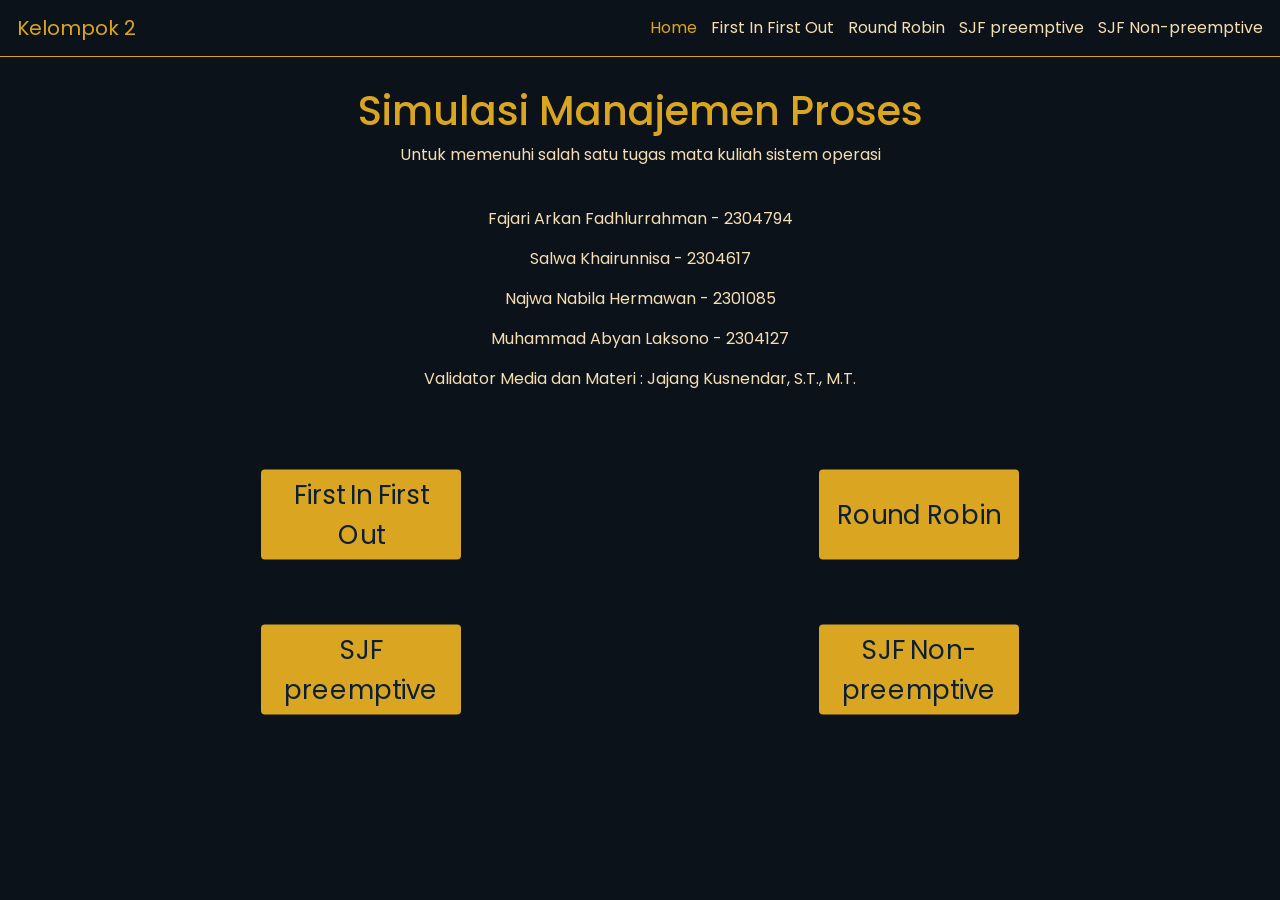
<file: algoritma manajemen proses/index.html>
<!DOCTYPE html>
<html lang="en">

<head>
    <meta charset="UTF-8">
    <meta name="viewport" content="width=device-width, initial-scale=1.0">
    <title>Home</title>

    <link rel="stylesheet" href="./round robin/css/bootstrap.min.css">
    <link rel="stylesheet" href="./round robin/css/style.css">
    <link rel="preconnect" href="https://fonts.googleapis.com">
    <link rel="preconnect" href="https://fonts.gstatic.com" crossorigin>
    <link
        href="https://fonts.googleapis.com/css2?family=Poppins:ital,wght@0,100;0,200;0,300;0,400;0,500;0,600;0,700;0,800;0,900;1,100;1,200;1,300;1,400;1,500;1,600;1,700;1,800;1,900&display=swap"
        rel="stylesheet">
</head>
<style>
    section,
    h1,
    p {
        min-width: 100%;
    }
</style>

<Body>
    <nav class="navbar sticky-top">
        <div class="container-fluid">
            <a class="navbar-brand" href="home.html">Kelompok 2</a>
            <div class="ms-auto">
                <a class="navbar-item shown" href="home.html">Home</a>
                <a class="navbar-item" href="First In First Out/index.html">First In First Out</a>
                <a class="navbar-item" href="round robin/roundrobin.html">Round Robin</a>
                <a class="navbar-item" href="preemptive.html">SJF preemptive</a>
                <a class="navbar-item" href="sjf non preemptive/indeks.html">SJF Non-preemptive</a>
            </div>
        </div>
    </nav>
    <div style="text-align: center; padding-top: 30px; margin-bottom: 0;">
        <h1>Simulasi Manajemen Proses</h1>
        <p>Untuk memenuhi salah satu tugas mata kuliah sistem operasi </p>
        <br>
        <p>Fajari Arkan Fadhlurrahman - 2304794</p>
        <p>Salwa Khairunnisa - 2304617</p>
        <p>Najwa Nabila Hermawan - 2301085</p>
        <p>Muhammad Abyan Laksono - 2304127</p>
        <p>Validator Media dan Materi : Jajang Kusnendar, S.T., M.T.</p>
    </div>
    <div class="container" style="font-size: small;">
        <a href="./First In First Out/index.html" style="margin-left:auto ; margin-right: auto;">
            <button
                style="margin-left: auto; margin-right: auto; width: 100px; height: 45px; margin-top: 80px; border: none; border-radius: 2px;">
                First In First Out</button>
        </a>
        <a href="./round robin/roundrobin.html" style="margin-left:auto ; margin-right: auto;">
            <button
                style="margin-left: auto; margin-right: auto; width: 100px; height: 45px; margin-top: 80px; border: none; border-radius: 2px;">Round
                Robin</button>
        </a>
    </div>
    <div class="container" style="font-size: small;"">
        <a href=" ./preemptive.html" style="margin-left:auto ; margin-right: auto;">
        <button style=" margin-left: auto; margin-right: auto; width: 100px; height: 45px; margin-top: 100px; border: none;
        border-radius: 2px;">SJF preemptive</button>
        </a>
        <a href="./sjf non preemptive/indeks.html" style="margin-left:auto ; margin-right: auto;">
            <button
                style="margin-left: auto; margin-right: auto; width: 100px; height: 45px; margin-top: 100px; border: none; border-radius: 2px;">SJF
                Non-preemptive</button>
        </a>
    </div>

</Body>
</file>
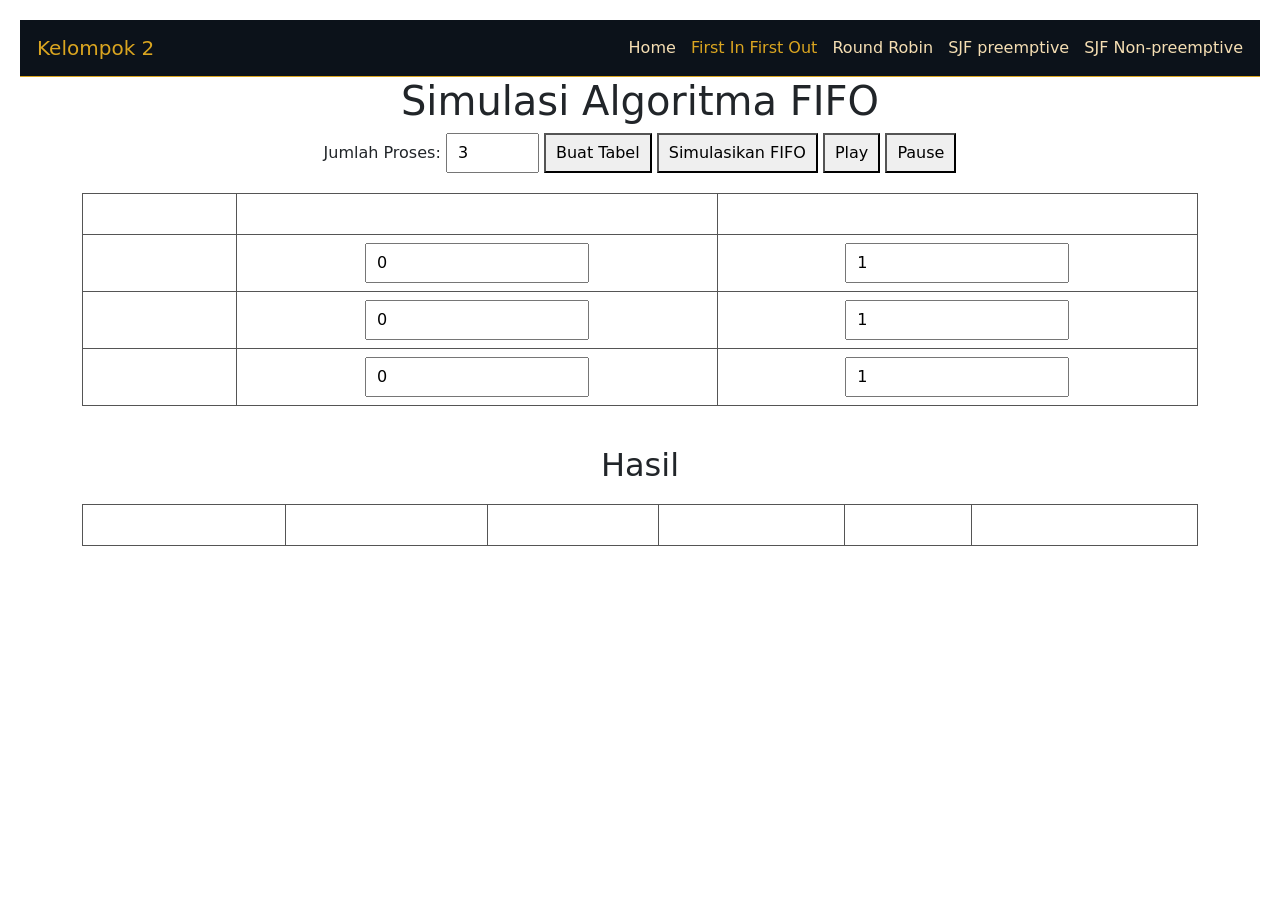
<file: algoritma manajemen proses/First In First Out/index.html>
<!DOCTYPE html>
<html lang="id">

<head>
  <meta charset="UTF-8" />
  <meta name="viewport" content="width=device-width, initial-scale=1.0" />
  <title>Simulasi FIFO</title>
  <link rel="stylesheet" href="style.css" />
  <link rel="stylesheet" href="./../round robin/css/bootstrap.min.css">
</head>
<style>
      nav {
      z-index: 3;
      background-color: #0c121a;
      border-bottom: 0.5px solid goldenrod;
    }

    nav a {
      text-decoration: none;
      color: wheat;
      padding: 5px;
      text-decoration: none;
    }

    nav a:hover {
      color: goldenrod;
    }
</style>
<body>
  <nav class="navbar sticky-top">
    <div class="container-fluid">
      <a style="color: goldenrod;" class="navbar-brand" href="home.html">Kelompok 2</a>
      <div class="ms-auto">
        <a href="./../index.html">Home</a>
        <a style="color: goldenrod;" href="./../First In First Out/index.html">First In First Out</a>
        <a href="./../round robin/roundrobin.html">Round Robin</a>
        <a href="./../preemptive.html">SJF preemptive</a>
        <a href="./../sjf non preemptive/indeks.html">SJF Non-preemptive</a>
      </div>
    </div>
  </nav>
  <div class="container">
    <h1>Simulasi Algoritma FIFO</h1>
    <label for="numProcess">Jumlah Proses:</label>
    <input type="number" id="numProcess" min="1" max="10" value="3">
    <button id="generate-table">Buat Tabel</button>
    <button id="calculate">Simulasikan FIFO</button>
    <button onclick="playAnimation()">Play</button>
    <button onclick="pauseAnimation()">Pause</button>

    <table id="inputTable">
      <thead>
        <tr>
          <th>Proses</th>
          <th>Arrival Time</th>
          <th>Burst Time</th>
        </tr>
      </thead>
      <tbody id="input-table-body"></tbody>
    </table>

    <div id="ganttChart" class="gantt-container"></div>
    <div id="animationArea" class="animation-container"></div>

    <h2>Hasil</h2>
    <table id="resultTable">
      <thead>
        <tr>
          <th>Proses</th>
          <th>Arrival</th>
          <th>Burst</th>
          <th>Finish</th>
          <th>TAT</th>
          <th>Waiting</th>
        </tr>
      </thead>
      <tbody></tbody>
    </table>
    <div id="averageResult" style="margin-top: 20px;"></div>
  </div>

  <script src="script.js"></script>
</body>

</html>
</file>
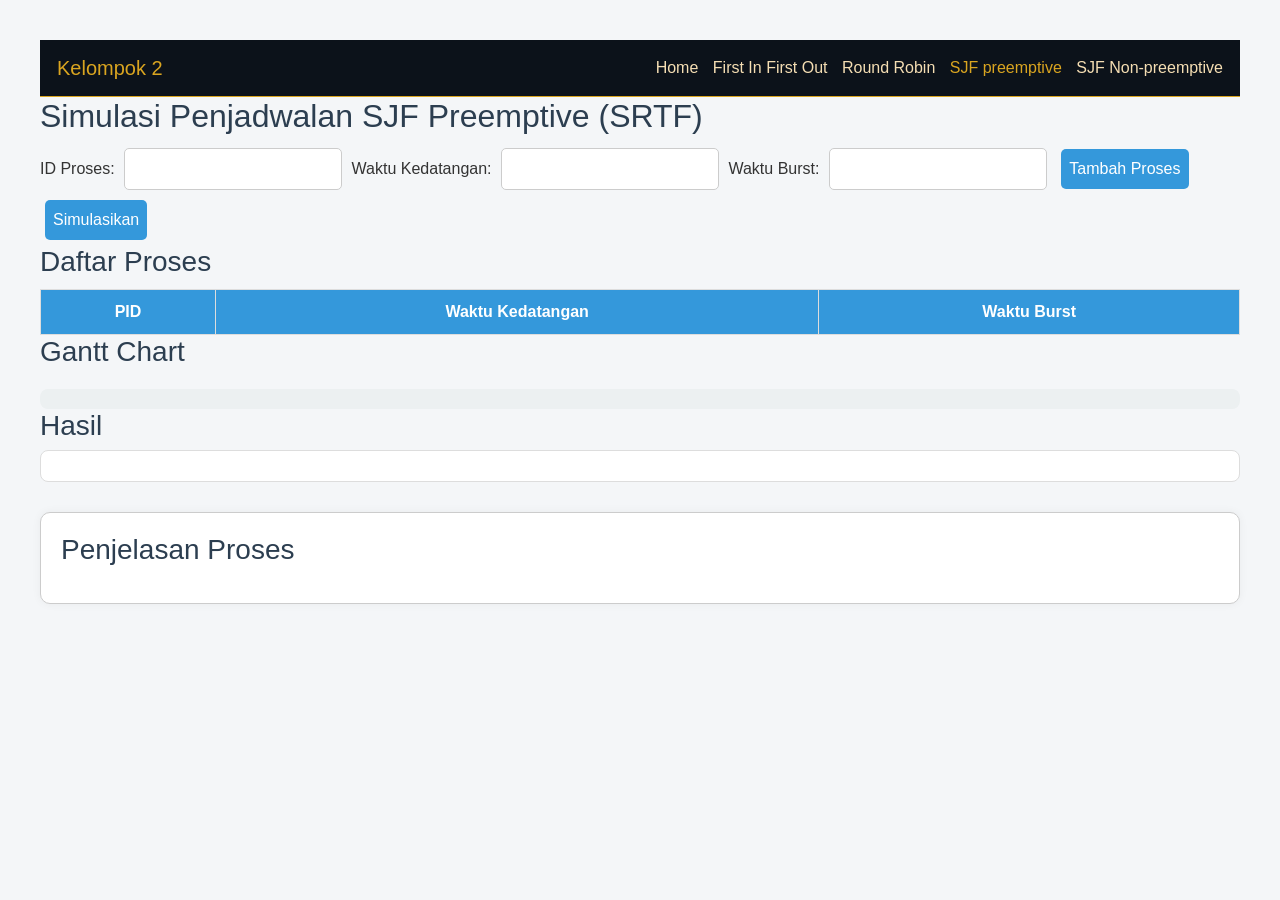
<file: algoritma manajemen proses/preemptive.html>
<!DOCTYPE html>
<html lang="id">

<head>
  <meta charset="UTF-8">
  <meta name="viewport" content="width=device-width, initial-scale=1.0">
  <link rel="stylesheet" href="./round robin/css/bootstrap.min.css">

  <title>Simulasi SJF Preemptive</title>
  <style>
    body {
      font-family: 'Segoe UI', sans-serif;
      background-color: #f4f6f8;
      color: #333;
      padding: 40px;
    }

    h2,
    h3 {
      color: #2c3e50;
    }

    input,
    button {
      padding: 8px;
      margin: 5px;
      border-radius: 5px;
      border: 1px solid #ccc;
    }

    button {
      background-color: #3498db;
      color: white;
      border: none;
      cursor: pointer;
    }

    button:hover {
      background-color: #2980b9;
    }

    table {
      width: 100%;
      margin-top: 10px;
      border-collapse: collapse;
    }

    th,
    td {
      border: 1px solid #ddd;
      padding: 10px;
      text-align: center;
    }

    th {
      background-color: #3498db;
      color: white;
    }

    #gantt {
      margin-top: 20px;
      background: #ecf0f1;
      padding: 10px;
      border-radius: 8px;
      display: flex;
      gap: 2px;
      flex-wrap: wrap;
    }

    .gantt-bar {
      min-width: 20px;
      padding: 5px;
      font-size: 14px;
      background-color: #2ecc71;
      border-radius: 4px;
    }

    pre {
      background-color: #fff;
      padding: 15px;
      border: 1px solid #ddd;
      border-radius: 8px;
      overflow-x: auto;
    }

    nav {
      z-index: 3;
      background-color: #0c121a;
      border-bottom: 0.5px solid goldenrod;
    }

    nav a {
      text-decoration: none;
      color: wheat;
      padding: 5px;
      text-decoration: none;
    }

    nav a:hover {
      color: goldenrod;
    }

    #explanation {
      margin-top: 30px;
      background-color: #ffffff;
      padding: 20px;
      border: 1px solid #ccc;
      border-radius: 10px;
      box-shadow: 0 0 10px rgba(0, 0, 0, 0.05);
    }
  </style>
</head>

<body>
  <nav class="navbar sticky-top">
    <div class="container-fluid">
      <a style="color: goldenrod;" class="navbar-brand" href="home.html">Kelompok 2</a>
      <div class="ms-auto">
        <a href="./index.html">Home</a>
        <a href="./First In First Out/index.html">First In First Out</a>
        <a href="./round robin/roundrobin.html">Round Robin</a>
        <a style="color: goldenrod;" href="./preemptive.html">SJF preemptive</a>
        <a href="./sjf non preemptive/indeks.html">SJF Non-preemptive</a>
      </div>
    </div>
  </nav>
  <h2>Simulasi Penjadwalan SJF Preemptive (SRTF)</h2>
  <div>
    <label>ID Proses: <input type="text" id="pid"></label>
    <label>Waktu Kedatangan: <input type="number" id="arrival"></label>
    <label>Waktu Burst: <input type="number" id="burst"></label>
    <button onclick="addProcess()">Tambah Proses</button>
    <button onclick="simulateSJF()">Simulasikan</button>
  </div>

  <h3>Daftar Proses</h3>
  <table id="processTable">
    <tr>
      <th>PID</th>
      <th>Waktu Kedatangan</th>
      <th>Waktu Burst</th>
    </tr>
  </table>

  <h3>Gantt Chart</h3>
  <div id="gantt"></div>

  <h3>Hasil</h3>
  <pre id="results"></pre>

  <div id="explanation">
    <h3>Penjelasan Proses</h3>
    <p id="penjelasan"></p>
  </div>

  <script>
    const processes = [];

    function addProcess() {
      const pid = document.getElementById('pid').value;
      const arrival = parseInt(document.getElementById('arrival').value);
      const burst = parseInt(document.getElementById('burst').value);
      if (!pid || isNaN(arrival) || isNaN(burst)) return;
      processes.push({ pid, arrival, burst, remaining: burst });
      const row = document.createElement('tr');
      row.innerHTML = `<td>${pid}</td><td>${arrival}</td><td>${burst}</td>`;
      document.getElementById('processTable').appendChild(row);
      document.getElementById('pid').value = '';
      document.getElementById('arrival').value = '';
      document.getElementById('burst').value = '';
    }

    function simulateSJF() {
      const timeline = [];
      const n = processes.length;
      const completed = [];
      let time = 0;
      let completedCount = 0;
      const proc = JSON.parse(JSON.stringify(processes));
      let penjelasanLog = [];

      while (completedCount < n) {
        let idx = -1;
        let minRem = Infinity;
        for (let i = 0; i < n; i++) {
          if (proc[i].arrival <= time && proc[i].remaining > 0 && proc[i].remaining < minRem) {
            minRem = proc[i].remaining;
            idx = i;
          }
        }

        if (idx !== -1) {
          proc[idx].remaining--;
          timeline.push(proc[idx].pid);
          penjelasanLog.push(`Waktu ${time}: Proses ${proc[idx].pid} dipilih karena memiliki burst time tersisa paling kecil.`);
          if (proc[idx].remaining === 0) {
            proc[idx].completion = time + 1;
            proc[idx].turnaround = proc[idx].completion - proc[idx].arrival;
            proc[idx].waiting = proc[idx].turnaround - proc[idx].burst;
            completedCount++;
            completed.push(proc[idx]);
            penjelasanLog.push(`Waktu ${time + 1}: Proses ${proc[idx].pid} selesai.`);
          }
        } else {
          timeline.push('_');
          penjelasanLog.push(`Waktu ${time}: Tidak ada proses yang siap dijalankan.`);
        }
        time++;
      }

      // Gantt Chart
      const ganttDiv = document.getElementById('gantt');
      ganttDiv.innerHTML = '';
      let prev = null;
      let start = 0;
      for (let i = 0; i <= timeline.length; i++) {
        if (timeline[i] !== prev) {
          if (prev !== null) {
            const span = document.createElement('div');
            span.className = 'gantt-bar';
            span.style.width = (i - start) * 20 + 'px';
            span.style.background = prev === '_' ? '#95a5a6' : '#2ecc71';
            span.innerText = prev;
            ganttDiv.appendChild(span);
          }
          prev = timeline[i];
          start = i;
        }
      }

      // Hasil
      let output = 'PID\tDatang\tBurst\tSelesai\tTurnaround\tMenunggu\n';
      completed.forEach(p => {
        output += `${p.pid}\t${p.arrival}\t${p.burst}\t${p.completion}\t\t${p.turnaround}\t\t${p.waiting}\n`;
      });
      document.getElementById('results').innerText = output;

      // Penjelasan
      document.getElementById('penjelasan').innerText = penjelasanLog.join('\n');
    }
  </script>
</body>

</html>
</file>
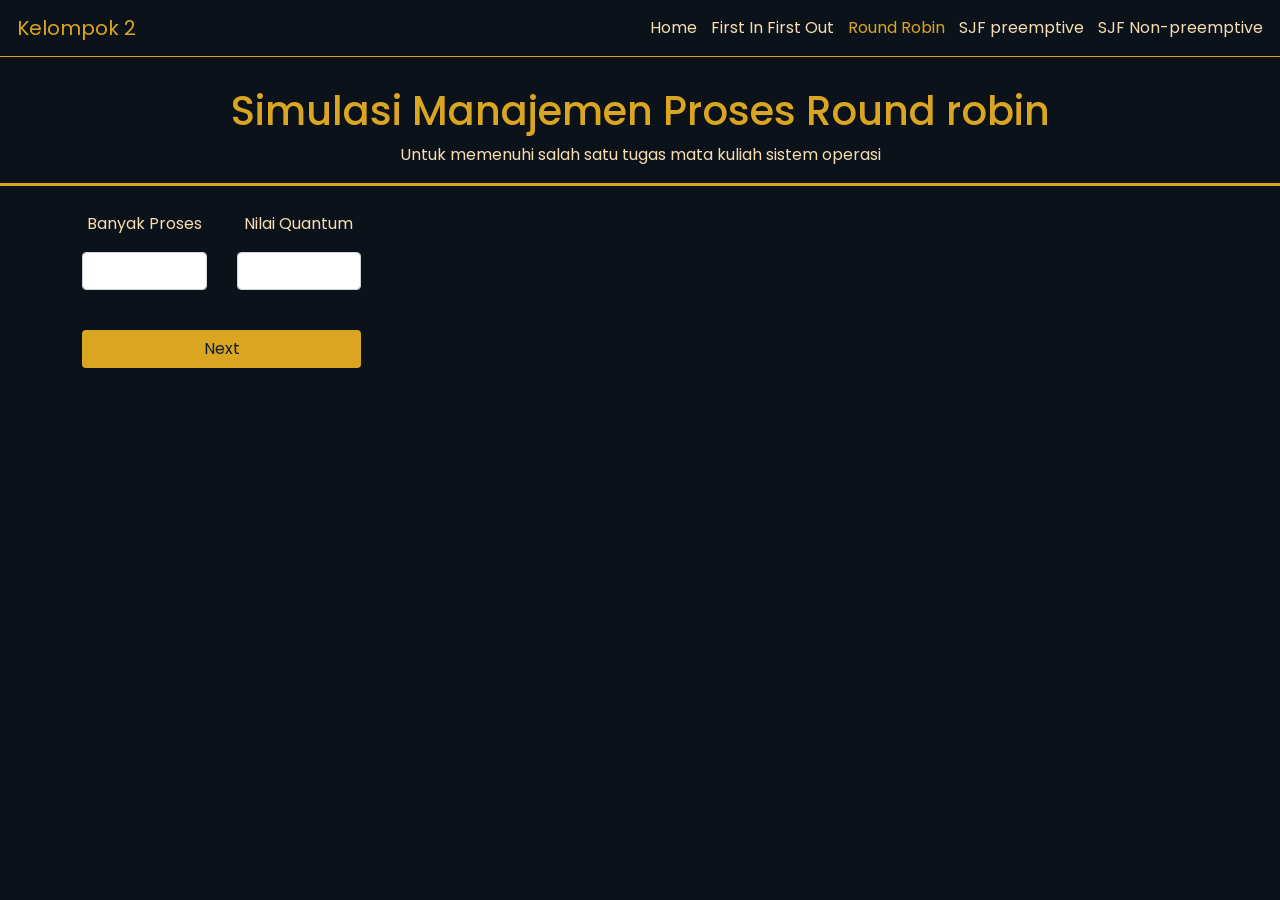
<file: algoritma manajemen proses/round robin/roundrobin.html>
<!DOCTYPE html>
<html lang="en">

<head>
    <meta charset="UTF-8">
    <meta name="viewport" content="width=device-width, initial-scale=1.0">
    <title>Simulasi Round Robin</title>

    <link rel="stylesheet" href="./css/bootstrap.min.css">
    <link rel="stylesheet" href="./css/style.css">
    <link rel="preconnect" href="https://fonts.googleapis.com">
    <link rel="preconnect" href="https://fonts.gstatic.com" crossorigin>
    <link
        href="https://fonts.googleapis.com/css2?family=Poppins:ital,wght@0,100;0,200;0,300;0,400;0,500;0,600;0,700;0,800;0,900;1,100;1,200;1,300;1,400;1,500;1,600;1,700;1,800;1,900&display=swap"
        rel="stylesheet">
</head>
<style>
    section,
    h1,
    p {
        min-width: 100%;
    }
</style>

<body>
    <nav class="navbar sticky-top">
        <div class="container-fluid">
            <a class="navbar-brand" href="home.html">Kelompok 2</a>
            <div class="ms-auto">
                <a class="navbar-item" href="./../index.html">Home</a>
                <a class="navbar-item" href="./../First In First Out/index.html">First In First Out</a>
                <a class="navbar-item shown" href="./../round robin/roundrobin.html">Round Robin</a>
                <a class="navbar-item" href="./../preemptive.html">SJF preemptive</a>
                <a class="navbar-item" href="./../sjf non preemptive/indeks.html">SJF Non-preemptive</a>
            </div>
        </div>
    </nav>
    <div style="text-align: center; padding-top: 30px; margin-bottom: 0;">
        <h1>Simulasi Manajemen Proses Round robin</h1>
        <p>Untuk memenuhi salah satu tugas mata kuliah sistem operasi</p>
        <hr style="color: goldenrod; background-color: goldenrod; border: none; height: 3px; opacity: 100%;">
    </div>
    <div class="container" style="display: flex; flex-direction: row; width: 100%; align-items: normal;">
        <div class="col-md-3" style="display: block; text-align: center; gap: 20px; padding-top: 10px;">
            <div class="col" style="gap: 30px; display: flex; flex-direction: row;">
                <div class="col">
                    <p>Banyak Proses</p>
                    <input type="text" id="banyakProses" class="form-control">
                </div>
                <div class="col">
                    <p>Nilai Quantum</p>
                    <input type="text" id="quantum" class="form-control">
                    <p style="height: 24px;"></p>
                </div>
            </div>
            <div class="col">
                <button onclick="inputProses()" class="btn"
                    style="transform: scale(1); margin-left: 0px; width: 100%;">Next</button>
            </div>
            <br>
            <div class="col">
                <table id="inputData" style="display: none; text-align: center; width: 100%;" class="table">
                    <tr>
                        <th scope="col">No.</th>
                        <th scope="col">Arrival time</th>
                        <th scope="col">Burst time</th>
                    </tr>
                </table>
                <button onclick="roundRobin()" class="btn" id="submitInput"
                    style="transform: scale(1); margin-left: 0px; width: 100%; display: none;">Next</button>
            </div>
        </div>
        <div class="col" style="align-items: self-start; padding-left: 150px; ">
            <table id="hasil" style="display: none; text-align: center;" class="table">
                <tr>
                    <th>Urutan</th>
                    <th>nomor proses</th>
                    <th>sisa Burst time</th>
                </tr>
            </table>
        </div>
        <div class="col" style="align-items: self-start; padding-left: 100px; ">
            <table id="kesimpulan" style="display: none; text-align: center;" class="table">
                <tr>
                    <th>proses</th>
                    <th>Turn Around Time</th>
                    <th>Waiting Time</th>
                </tr>
            </table>
        </div>
    </div>
</body>

</html>

<script>
    let banyakProses = document.getElementById("banyakProses").value;
    let quantumAsli = document.getElementById("quantum").value;

    function inputProses() {
        banyakProses = document.getElementById("banyakProses");
        quantumAsli = document.getElementById("quantum");

        if (!banyakProses.value || isNaN(banyakProses.value)) {
            banyakProses.value = 'Input Harus diisi angka!';
            clearInput = false;
            return;
        }
        if (!quantumAsli.value || isNaN(quantumAsli.value)) {
            quantumAsli.value = 'Input Harus diisi angka!';
            clearInput = false;
            return;
        }
        banyakProses = banyakProses.value;
        quantumAsli = quantumAsli.value;

        document.getElementById("inputData").style.display = "block";
        document.getElementById("submitInput").style.display = "block";

        document.querySelectorAll('tr.inputField').forEach((tr) => {
            tr.remove();
        });

        for (let index = 1; index <= banyakProses; index++) {
            const numberCollumn = document.createElement("td");
            const numberData = document.createTextNode(index);
            numberCollumn.appendChild(numberData);

            const arrivalCollumn = document.createElement("td");
            const arrivalInput = document.createElement("input");
            arrivalInput.style.borderBlockColor = "goldenrod";
            arrivalInput.id = "arrivalProses" + index;
            arrivalInput.style.color = "wheat";
            arrivalInput.type = "text";
            arrivalInput.size = '5';
            arrivalCollumn.appendChild(arrivalInput);

            const burstCollumn = document.createElement("td");
            const burstInput = document.createElement("input");
            burstInput.style.borderBlockColor = "goldenrod";
            burstInput.id = "burstProses" + index;
            burstInput.style.color = "wheat";
            burstInput.type = "text";
            burstInput.size = '5';
            burstCollumn.appendChild(burstInput);

            const tableRow = document.createElement("tr");
            tableRow.appendChild(numberCollumn)
            tableRow.appendChild(arrivalCollumn);
            tableRow.appendChild(burstCollumn);
            tableRow.className = "inputField";
            document.getElementById("inputData").appendChild(tableRow);
        }
    }

    function roundRobin() {
        let arrayOfProses = [];
        var clearInput = true;
        for (let index = 0; index < banyakProses; index++) {
            const arrivalInput = document.getElementById("arrivalProses" + (index + 1));
            const burstInput = document.getElementById("burstProses" + (index + 1));

            if (!arrivalInput.value || isNaN(arrivalInput.value)) {
                arrivalInput.value = 'Input Harus diisi angka!';
                clearInput = false;
                break;
            }

            if (!burstInput.value || isNaN(burstInput.value)) {
                burstInput.value = 'Input Harus diisi angka!';
                clearInput = false;
                break;
            }

            arrayOfProses.push({
                "no": index + 1,
                "arrivalProses": arrivalInput.value,
                "burstProses": burstInput.value,
                "endProses": 0
            });
        }

        if (!clearInput) return;
        arrayOfProses.sort((a, b) => a.arrivalProses - b.arrivalProses);
        let arrayOfProsesReal = structuredClone(arrayOfProses);
        let index = 0; let nomorAntrian = 0;
        let queue = []; let result = [];
        let quantum = quantumAsli;

        while ((arrayOfProses && arrayOfProses.length > 0) || (queue.length > 0)) {
            for (let j = 0; j < arrayOfProses.length; j++) {
                if (arrayOfProses[j].arrivalProses <= index) {
                    queue.push(arrayOfProses[j]);
                    arrayOfProses.splice(j, 1);
                    j--;
                }
            }

            if (!quantum) {
                quantum = quantumAsli;
                nomorAntrian++;
            }
            if (nomorAntrian >= queue.length) {
                nomorAntrian = 0;
            }
            if (!queue[nomorAntrian]) {
                index++;
                continue;
            }

            if (queue[nomorAntrian].burstProses > 0) {
                result[index] = Object.assign({}, queue[nomorAntrian]);
                queue[nomorAntrian].burstProses--;
                quantum--;
            }
            if (queue[nomorAntrian].burstProses <= 0) {
                n = (arrayOfProsesReal[queue[nomorAntrian].no - 1].no) - 1;
                arrayOfProsesReal[n].endProses = index;
                queue.splice(nomorAntrian, 1);
                quantum = quantumAsli;
            }
            index++;
        }

        document.querySelectorAll('tr.hasilCollumn').forEach((tr) => {
            tr.remove();
        });

        document.getElementById("hasil").style.display = "block";
        for (let j = 0; j < result.length; j++) {
            const urutan = document.createElement("td");
            const numberData = document.createTextNode(j);
            urutan.appendChild(numberData);

            const kodeProses = document.createElement("td");
            const kodenya = document.createTextNode(result[j] ? result[j].no : "kosong");
            kodeProses.appendChild(kodenya);

            const burstCollumn = document.createElement("td");
            const sisaBurst = document.createTextNode(result[j] ? result[j].burstProses : "kosong");
            burstCollumn.appendChild(sisaBurst);

            const hasilRow = document.createElement("tr");
            hasilRow.appendChild(urutan)
            hasilRow.appendChild(kodeProses);
            hasilRow.appendChild(burstCollumn);
            hasilRow.className = "hasilCollumn";
            document.getElementById("hasil").appendChild(hasilRow);
        }
        document.getElementById("kesimpulan").style.display = "block";
        for (let j = 0; j < banyakProses; j++) {
            const urutan = document.createElement("td");
            const numberData = document.createTextNode(arrayOfProsesReal[j].no);
            urutan.appendChild(numberData);

            const kodeProses = document.createElement("td");
            const turnAroundTime = arrayOfProsesReal[j].endProses - arrayOfProsesReal[j].arrivalProses + 1;
            const kodenya = document.createTextNode(turnAroundTime);
            kodeProses.appendChild(kodenya);

            const burstCollumn = document.createElement("td");
            const sisaBurst = document.createTextNode(turnAroundTime - arrayOfProsesReal[j].burstProses);
            burstCollumn.appendChild(sisaBurst);

            const hasilRow = document.createElement("tr");
            hasilRow.appendChild(urutan)
            hasilRow.appendChild(kodeProses);
            hasilRow.appendChild(burstCollumn);
            hasilRow.className = "hasilCollumn";
            document.getElementById("kesimpulan").appendChild(hasilRow);
        }
    }
</script>
</file>
<file: algoritma manajemen proses/round robin/css/style.css>
p, th, tr {
  color: wheat;
}

#hasil td {
  padding: 7px;
}
#kesimpulan td {
  padding: 7px;
}

body {
  background-color: #0c121a;
  font-family: poppins, arial;
  text-align: left;
  margin: 0;
}

nav {
  z-index: 3;
  background-color: #0c121a86;
  border-bottom: 0.5px solid goldenrod;
}

.shown,
.navbar-brand {
  color: goldenrod;
}

a {
  color: wheat;
  padding: 5px;
  text-decoration: none;
}

a:hover {
  color: goldenrod;
}

h1 {
  padding: 0px;
  color: goldenrod;
}

header::before {
  content: "";
  position: absolute;
  inset: 0;
  background-image: url("https://simplybetterliving.sharpusa.com/wp-content/uploads/shutterstock_1526624183-768x512.jpg");
  background-size: cover;
  filter: brightness(30%);
  z-index: 1;
}

header {
  height: 90vh;
  display: flex;
  flex-direction: column;
  justify-content: center;
  margin: 100px;
  margin-top: 0;
}

header h1 {
  z-index: 2;
  font-size: 70px;
  color: goldenrod;
  margin: 0px;
}

header img {
  border-radius: 30px;
  height: 50vh;
}

.container {
  z-index: 2;
  display: flex;
  color: wheat;
  flex-direction: row;
  justify-content: space-between;
  align-items: center;
}

.container h4 {
  max-width: 800px;
  margin-top: 50px;
  margin-bottom: 70px;
}

.container button {
  color: #0c1f35;
  background-color: goldenrod;
  transform: scale(2);
  margin-left: 50px;
}

.banner {
  display: flex;
  align-items: center;
  justify-content: space-between;
  margin: 60px;
  color: wheat;
  padding: 0;
  font-size: medium;
}

.banner section {
  max-width: 900px;
}

.banner p {
  font-size: 20px;
  line-height: 1.5;
}

.banner img {
  width: 200px;
  height: 200px;
  object-fit: cover;
  margin-right: 30px;
  border-radius: 30px;
}

.Foods::before {
  background-image: url("./../asset/lauk.jpg");
}

.Drinks::before {
  background-image: url("./../asset/laut.jpg");
}

.PricelistBg::before {
  content: "";
  position: absolute;
  inset: 0;
  background-size: cover;
  filter: brightness(30%);
  z-index: -1;
  pointer-events: none;
}

.PricelistBg {
  position: relative;
  width: 100%; /* Make the background cover the full width */
  height: auto;
  white-space: nowrap; /* Prevent wrapping of items to the next line */
}

.Pricelist {
  display: flex;
  z-index: 2;
  color: wheat;
  font-size: large;
  font-weight: 600;
}

.scroll {
  overflow-x: auto; /* Enable scrolling */
  white-space: nowrap; /* Prevent wrapping */
  scrollbar-width: thin; /* Reduce scrollbar width in Firefox */
  scrollbar-color: transparent transparent; /* Make scrollbar handle and track transparent */
}

.scroll::-webkit-scrollbar {
  display: none; /* Hide scrollbar in Chrome, Safari, and Edge */
}

.FoodItems {
  display: inline-block; /* Ensure each item stays inline */
  margin: 50px; /* Add some space between items */
  margin-left: 0;
  white-space: normal; /* Allow text to wrap to the next line */
  max-width: 200px; /* Set a max width for text to wrap within this limit */
}

.FoodItems img {
  border-radius: 30px;
  aspect-ratio: 1/1;
  object-fit: cover;
  width: 200px;
}

.service img {
  width: 180px;
}

.service h1 {
  padding-top: 20px;
}

.FoodItems h1 {
  font-size: 30px;
  width: 250px;
}

.booking {
  border: 0.5px solid goldenrod;
  border-radius: 10px;
  max-width: 768px;
  padding: 50px;
  margin: auto;
  margin-top: 50px;
  color: wheat;
}

.book-btn {
  color: #0c1f35;
  background-color: goldenrod;
  scale: 1.2;
  margin-top: 20px;
  margin-left: 10px;
}

footer.container,
footer .FoodItems p,
footer li,
footer ul {
  font-size: 14px;
  font-weight: 300;
  padding: 0px;
  align-items: start;
}

/* Media Queries for Responsive Design */
@media (max-width: 1024px) {
  header {
    margin-left: auto;
    margin-right: auto;
    height: 80vh;
  }

  header h1 {
    font-size: 50px;
  }

  .container {
    margin-left: auto;
    margin-right: auto;
  }

  .banner img {
    max-width: 150px;
  }

  .booking {
    max-width: 75%;
  }

  .service {
    display: grid;
    grid-template-columns: repeat(auto-fit, minmax(200px, 1fr));
    }

  .FoodItems{
    margin: 20px;
    width: 100%;
    text-align: center;
  }
  

}

@media (max-width: 768px) {
  .container {
    height: auto;
    padding: 0;
    margin: 0;
    text-align: center;
    margin-left: auto;
    margin-right: auto;
    flex-direction: column;
  }
  
  header h1 {
    font-size: 2.5rem;
  }
  
  header img {
    height: 0;
    width: 0;
  }
  
 .imgp {
    color: rgba(240, 255, 255, 0);
  }

  .banner {
    padding: 20px;
    flex-direction: column;
    align-items: center;
    text-align: left;
  }

  .banner img {
    height: 0;
    width: 0;
  }

  .scroll {
    overflow-x: auto; /* Enable scrolling */
    white-space: nowrap; /* Prevent wrapping */
    scrollbar-width: thin; /* Reduce scrollbar width in Firefox */
    scrollbar-color: transparent transparent; /* Make scrollbar handle and track transparent */
  }
  
  .scroll::-webkit-scrollbar {
    display: none; /* Hide scrollbar in Chrome, Safari, and Edge */
  }

  .booking {
    max-width: 90%;
    padding: 20px;
  }
}

/* @media (max-width: 480px) {
  header h1 {
    font-size: 2rem;
  }

  
  .container h4 {
    font-size: 1rem;
  }

  .banner p {
    font-size: 1rem;
  }

  .booking {
    max-width: 100%;
  }
} */
</file>
<file: algoritma manajemen proses/First In First Out/style.css>
body {
    font-family: sans-serif;
    background: #1e1e2f;
    color: white;
    padding: 20px;
  }
  
  .container {
    max-width: 900px;
    margin: auto;
    text-align: center;
  }
  
  input, button {
    padding: 6px 10px;
    margin: 5px;
  }
  
  table {
    width: 100%;
    margin-top: 20px;
    border-collapse: collapse;
    color: #fff;
  }
  
  table th, table td {
    border: 1px solid #555;
    padding: 8px;
  }
  
  .gantt-container {
    display: flex;
    justify-content: center;
    margin-top: 20px;
    gap: 4px;
  }
  
  .gantt-box {
    padding: 10px;
    background: #444;
    color: white;
    transition: background 0.3s ease;
    border-radius: 4px;
  }
  
  .gantt-box.active {
    background: orange;
  }
  
  .animation-container {
    margin-top: 20px;
  }
  
  .process-box {
    display: inline-block;
    padding: 10px;
    margin-right: 10px;
    background-color: #666;
    color: white;
    border-radius: 5px;
  }
</file>
